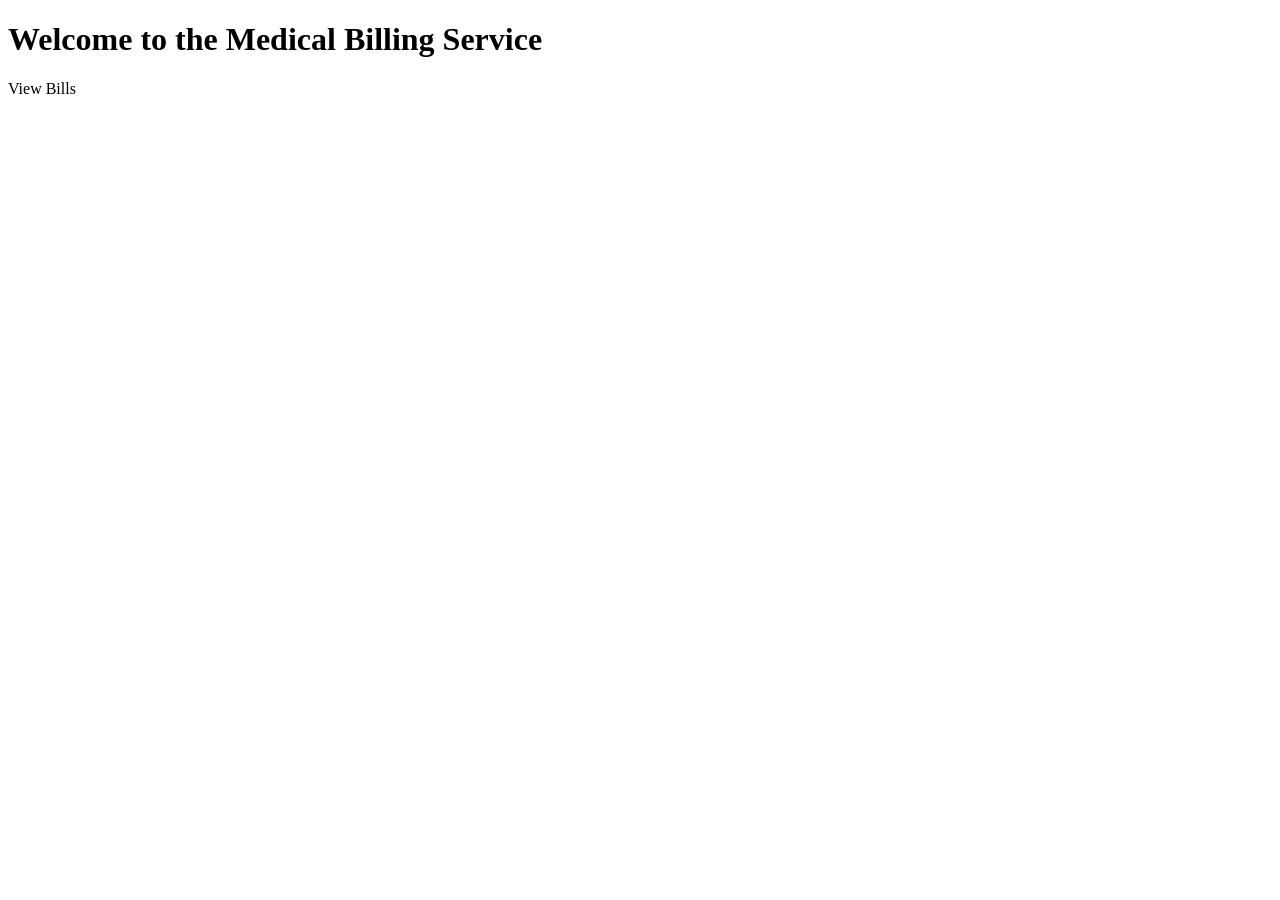
<file: medical-billing-service/target/classes/templates/index.html>
<!DOCTYPE html>
<html xmlns:th="http://www.thymeleaf.org">
<head>
    <title>Medical Billing Service</title>
    <link rel="stylesheet" th:href="@{/css/styles.css}">
</head>
<body>
    <h1>Welcome to the Medical Billing Service</h1>
    <a th:href="@{/bills}">View Bills</a>
</body>
</html>
</file>
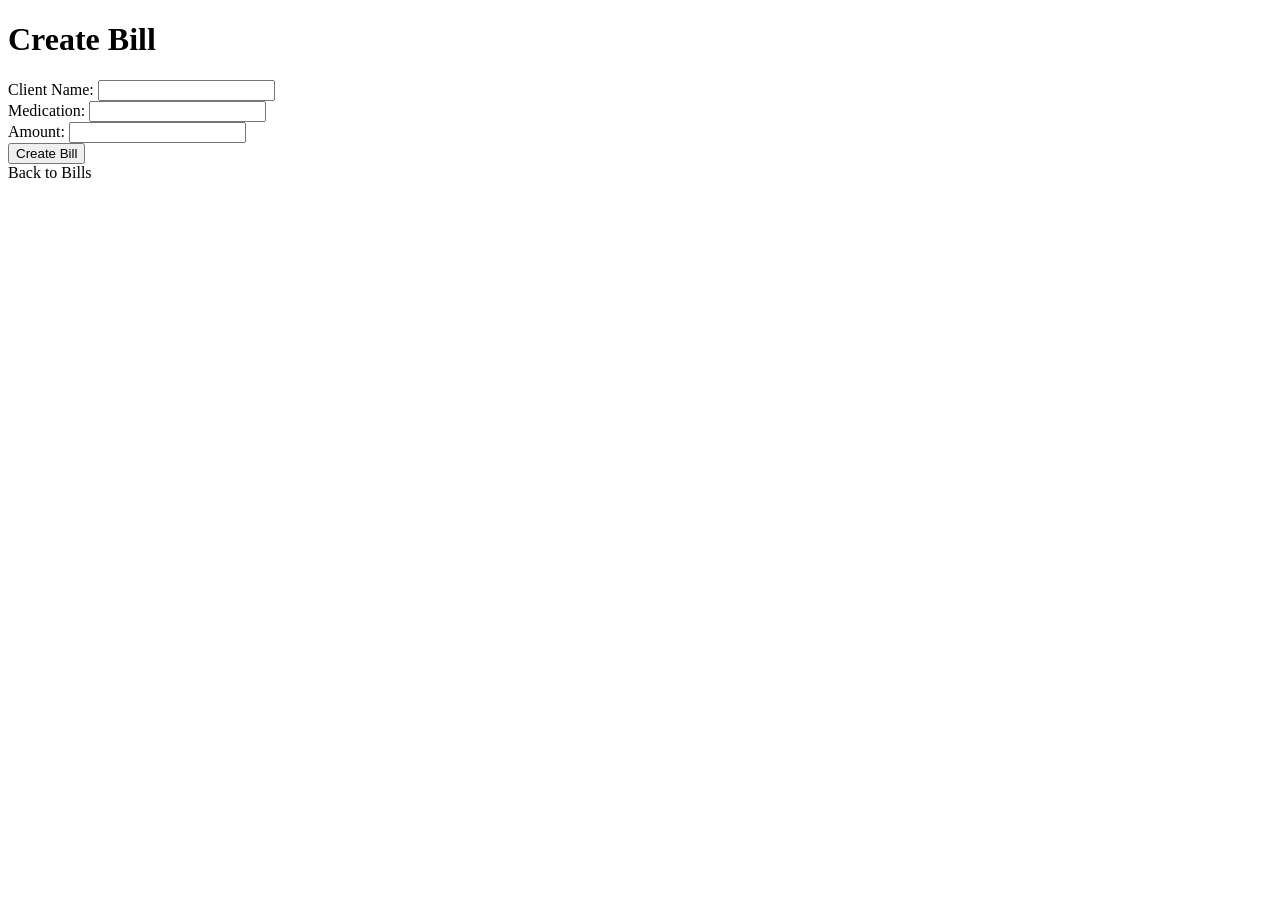
<file: medical-billing-service/target/classes/bill-form.html>
<!DOCTYPE html>
<html xmlns:th="http://www.thymeleaf.org">
<head>
    <title>Create Bill</title>
    <link rel="stylesheet" th:href="@{/css/styles.css}">
</head>
<body>
    <h1>Create Bill</h1>
    <form th:action="@{/bills}" th:object="${bill}" method="post">
        <label for="clientName">Client Name:</label>
        <input type="text" id="clientName" name="clientName" th:field="*{clientName}" required>
        <br>
        <label for="medication">Medication:</label>
        <input type="text" id="medication" name="medication" th:field="*{medication}" required>
        <br>
        <label for="amount">Amount:</label>
        <input type="number" id="amount" name="amount" th:field="*{amount}" required>
        <br>
        <button type="submit">Create Bill</button>
    </form>
    <a th:href="@{/bills}">Back to Bills</a>
</body>
</html>
</file>
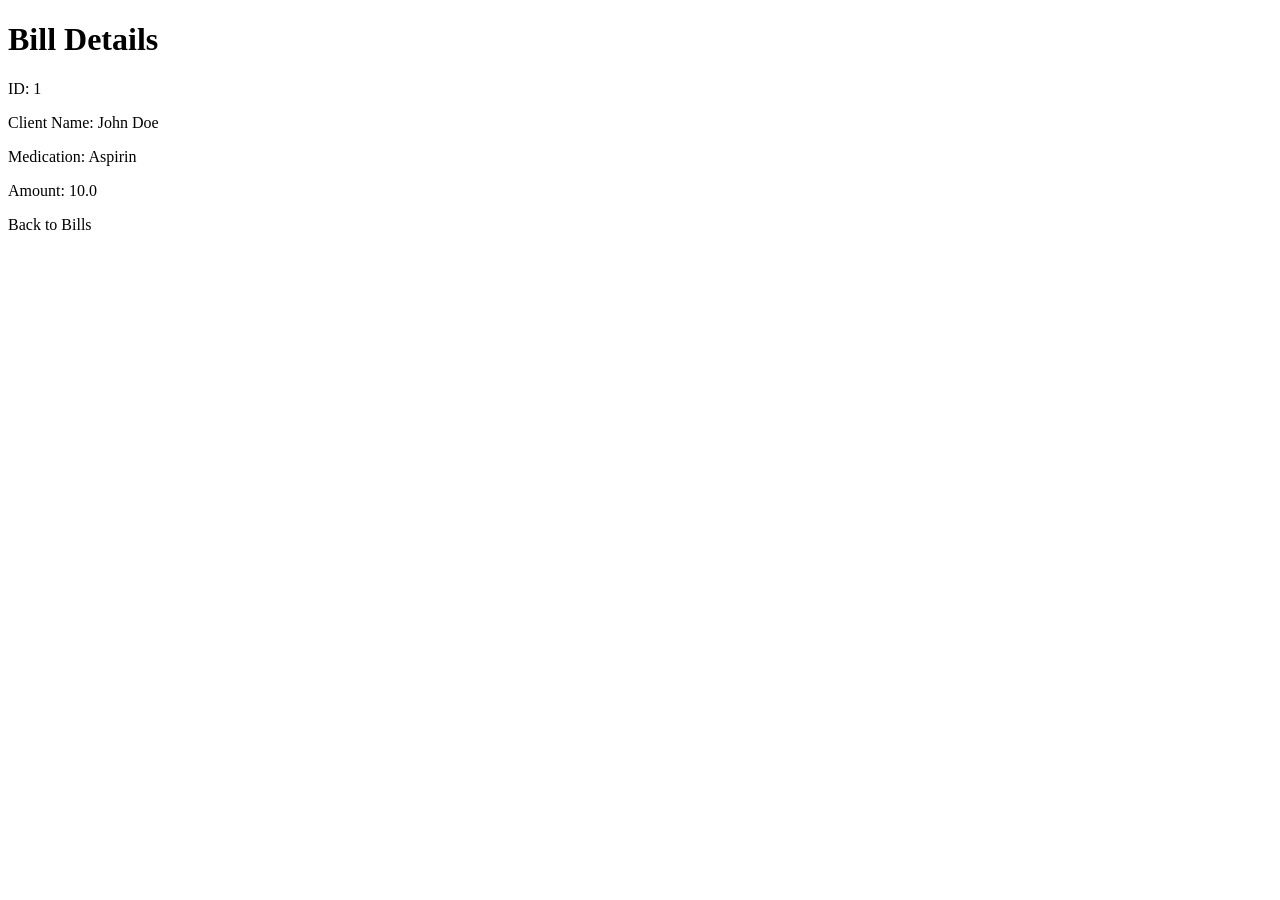
<file: medical-billing-service/target/classes/templates/bill.html>
<!DOCTYPE html>
<html xmlns:th="http://www.thymeleaf.org">
<head>
    <title>Bill</title>
    <link rel="stylesheet" th:href="@{/css/styles.css}">
</head>
<body>
    <h1>Bill Details</h1>
    <p>ID: <span th:text="${bill.id}">1</span></p>
    <p>Client Name: <span th:text="${bill.clientName}">John Doe</span></p>
    <p>Medication: <span th:text="${bill.medication}">Aspirin</span></p>
    <p>Amount: <span th:text="${bill.amount}">10.0</span></p>
    <a th:href="@{/bills}">Back to Bills</a>
</body>
</html>
</file>
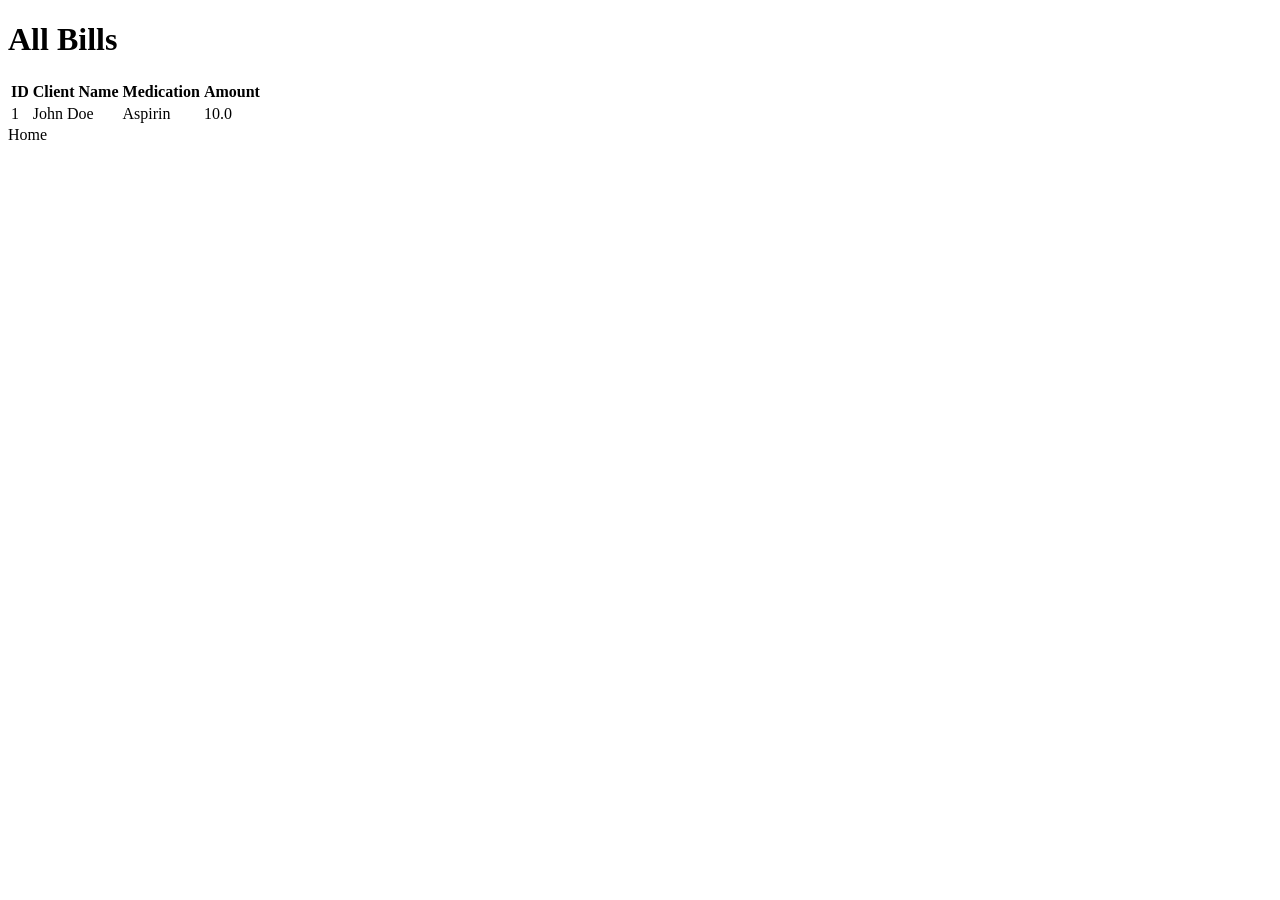
<file: medical-billing-service/target/classes/templates/bills.html>
<!DOCTYPE html>
<html xmlns:th="http://www.thymeleaf.org">
<head>
    <title>Bills</title>
    <link rel="stylesheet" th:href="@{/css/styles.css}">
</head>
<body>
    <h1>All Bills</h1>
    <table>
        <thead>
            <tr>
                <th>ID</th>
                <th>Client Name</th>
                <th>Medication</th>
                <th>Amount</th>
            </tr>
        </thead>
        <tbody>
            <tr th:each="bill : ${bills}">
                <td th:text="${bill.id}">1</td>
                <td th:text="${bill.clientName}">John Doe</td>
                <td th:text="${bill.medication}">Aspirin</td>
                <td th:text="${bill.amount}">10.0</td>
            </tr>
        </tbody>
    </table>
    <a th:href="@{/}">Home</a>
</body>
</html>
</file>
